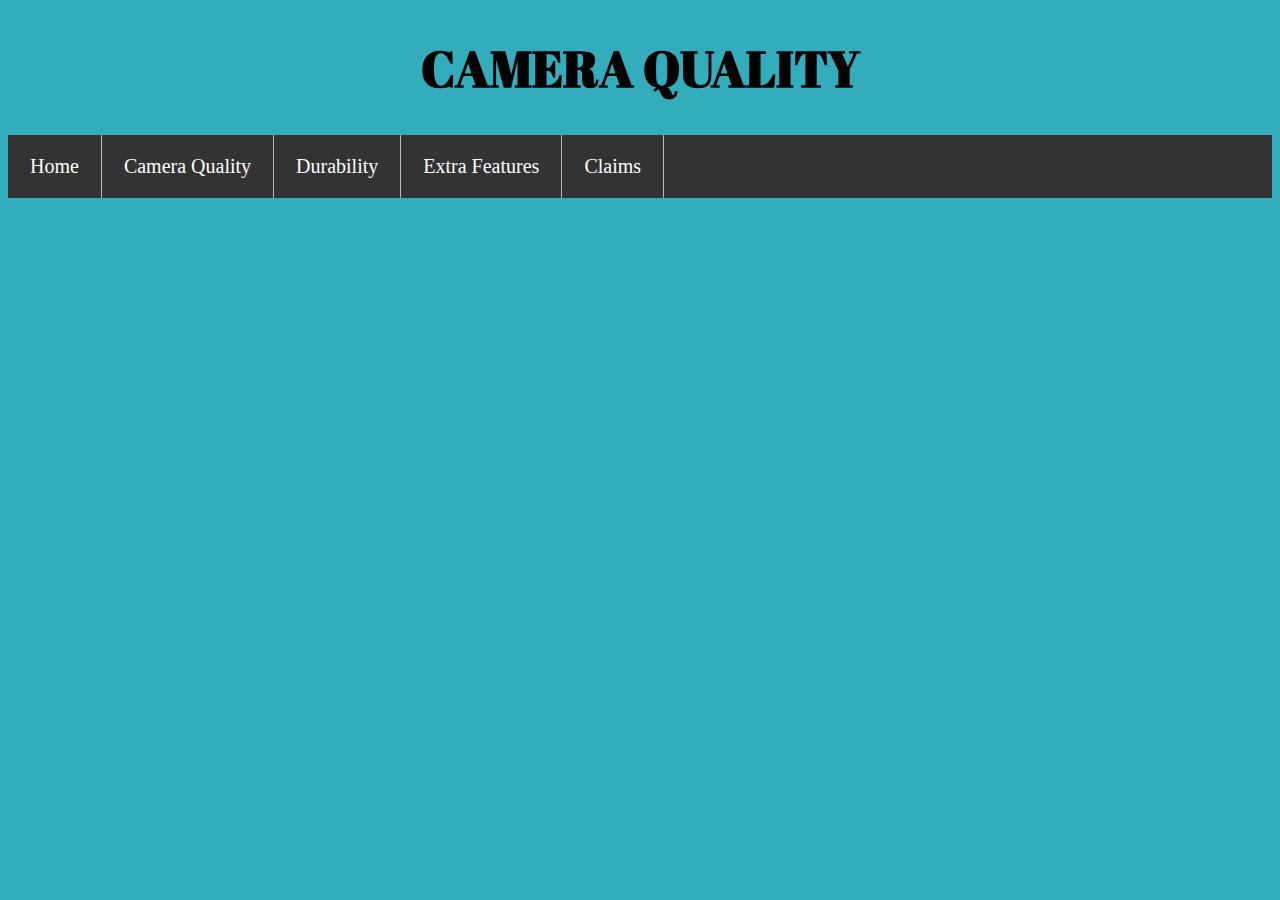
<file: camera.html>
<!DOCTYPE html>
   <html> 
    <head> 
	  <title>Propaganda Debate!</title> 
	  <link rel="stylesheet" type="text/css" href="stylesheet.css">
	   </head>
	<body> 
	<h1> CAMERA QUALITY</h1>
	 <link href="https://fonts.googleapis.com/css?family=Abril+Fatface" rel="stylesheet"> 
	</body> 
	   <body>
<ul>
  <li><a href="index.html">Home</a></li>
  <li><a href="camera.html">Camera Quality</a></li>
  <li><a href="durability.html">Durability</a></li>
  <li><a href="extrafeatures.html">Extra Features</a></li>
  <li><a href="claims.html">Claims</a></li>
</ul>
</body>
</file>
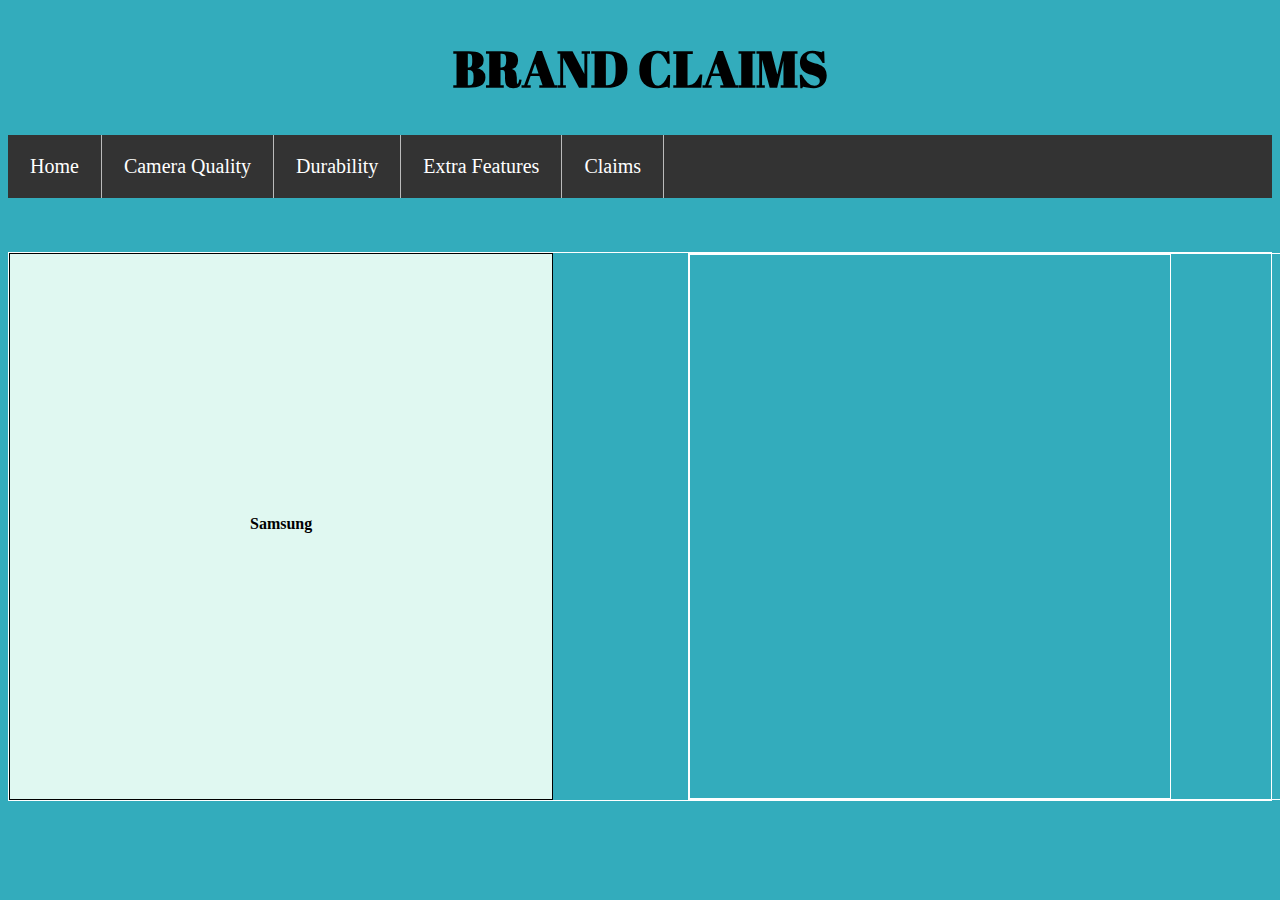
<file: claims.html>
<!DOCTYPE html>
   <html> 
    <head> 
	  <title>Propaganda Debate!</title> 
	  <link rel="stylesheet" type="text/css" href="stylesheet.css">
	   </head>
	   <body> 
	<h1> BRAND CLAIMS</h1>
	 <link href="https://fonts.googleapis.com/css?family=Abril+Fatface" rel="stylesheet"> 
	</body> 
	   <body>
<ul>
  <li><a href="index.html">Home</a></li>
  <li><a href="camera.html">Camera Quality</a></li>
  <li><a href="durability.html">Durability</a></li>
  <li><a href="extrafeatures.html">Extra Features</a></li>
  <li><a href="claims.html">Claims</a></li>
</ul>

<br>
<br>
<br> 
<div class="grid">
	<div class="samplegrid-a6"> 
		<h4> Samsung</h4>
	</div>
	
	<div class="grid">
    <div class="samplegrid-b6"> 
	<h4> </h4> 
</div>

<div class="grid">
    <div class="samplegrid-c6"> 
	<h4> Apple</h4> 
</div>

</body>
</file>
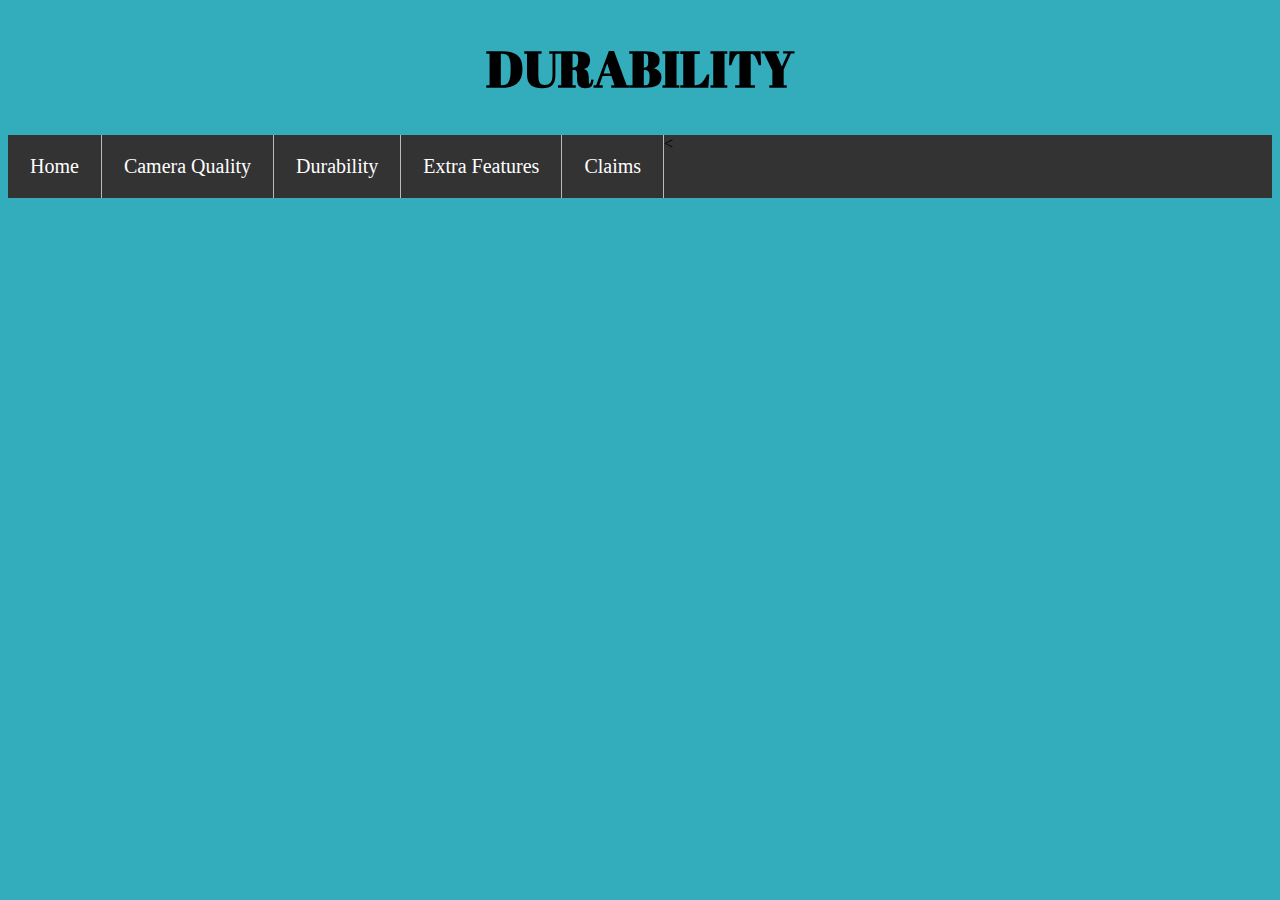
<file: durability.html>
<!DOCTYPE html>
   <html> 
    <head> 
	  <title>Propaganda Debate!</title> 
	  <link rel="stylesheet" type="text/css" href="stylesheet.css">
	   </head>
	   <body> 
	<h1> DURABILITY </h1>
	 <link href="https://fonts.googleapis.com/css?family=Abril+Fatface" rel="stylesheet"> 
	</body> 
	   <body>
<ul>
  <li><a href="index.html">Home</a></li>
  <li><a href="camera.html">Camera Quality</a></li>
  <
  <li><a href="durability.html">Durability</a></li>
  <li><a href="extrafeatures.html">Extra Features</a></li>
  <li><a href="claims.html">Claims</a></li>
</ul>
</body>
</file>
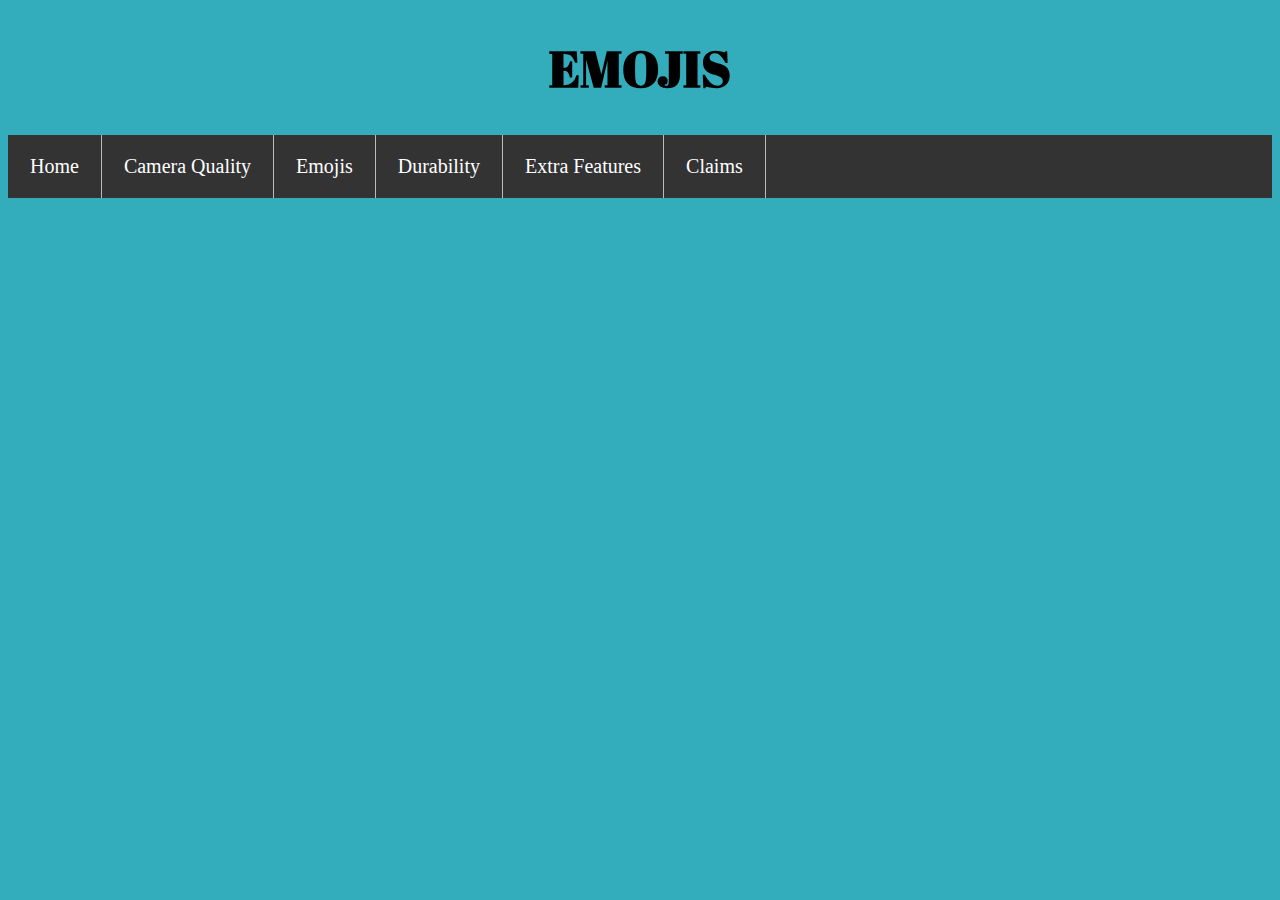
<file: emojis.html>
<!DOCTYPE html>
   <html> 
    <head> 
	  <title>Propaganda Debate!</title> 
	  <link rel="stylesheet" type="text/css" href="stylesheet.css">
	   </head>
	   <body> 
	<h1> EMOJIS </h1>
	 <link href="https://fonts.googleapis.com/css?family=Abril+Fatface" rel="stylesheet"> 
	</body> 
	   <body>
<ul>
  <li><a href="index.html">Home</a></li>
  <li><a href="camera.html">Camera Quality</a></li>
  <li><a href="emojis.html">Emojis</a></li>
  <li><a href="durability.html">Durability</a></li>
  <li><a href="extrafeatures.html">Extra Features</a></li>
  <li><a href="claims.html">Claims</a></li>
</ul>
</body>
</file>
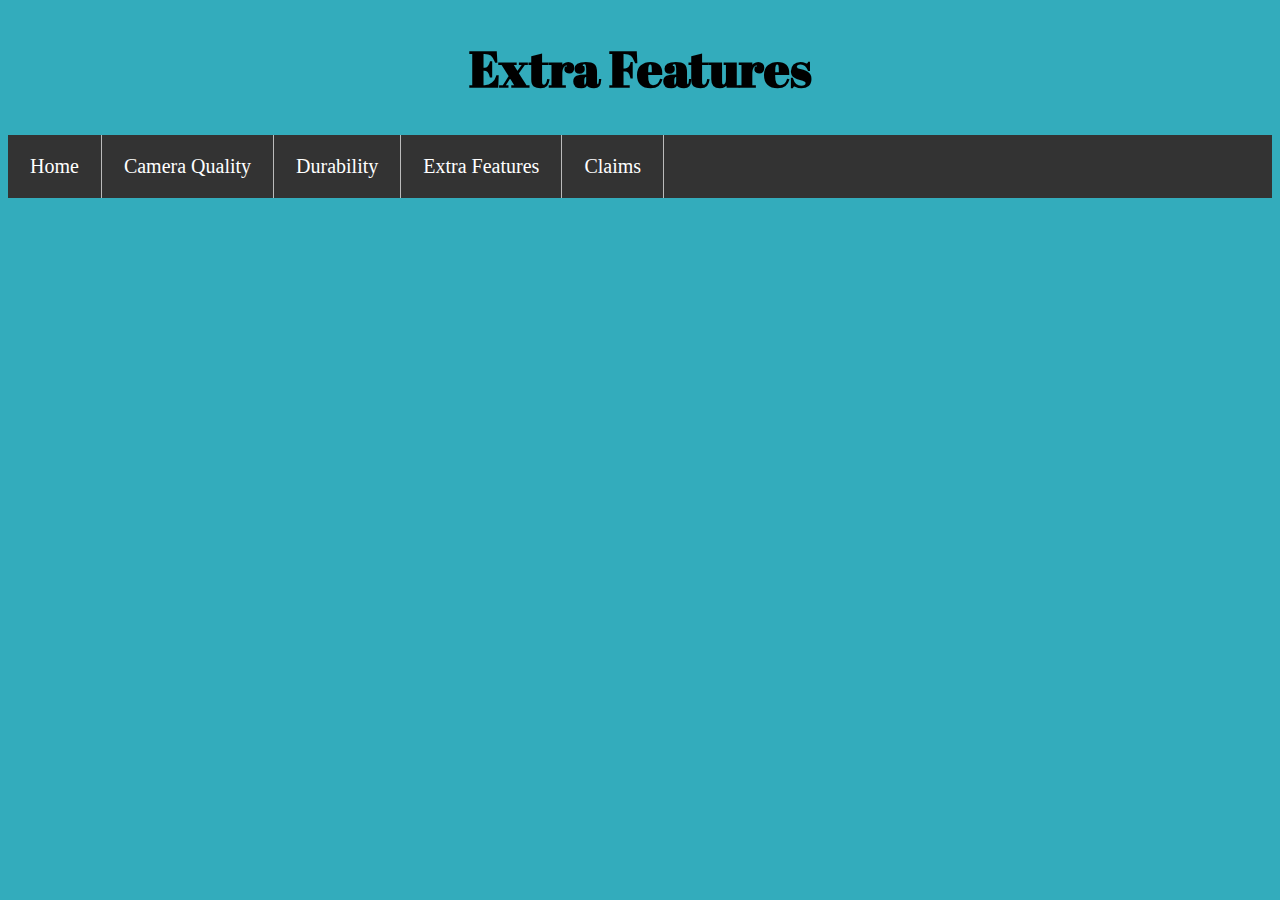
<file: extrafeatures.html>
<!DOCTYPE html>
   <html> 
    <head> 
	  <title>Propaganda Debate!</title> 
	  <link rel="stylesheet" type="text/css" href="stylesheet.css">
	   </head>
	   <body> 
	<h1>Extra Features</h1>
	 <link href="https://fonts.googleapis.com/css?family=Abril+Fatface" rel="stylesheet"> 
	</body> 
	   <body>
<ul>
  <li><a href="index.html">Home</a></li>
  <li><a href="camera.html">Camera Quality</a></li>
  <li><a href="durability.html">Durability</a></li>
  <li><a href="extrafeatures.html">Extra Features</a></li>
  <li><a href="claims.html">Claims</a></li>
</ul>
</body>
</file>
<file: stylesheet.css>
h1{
	text-align: center;
	font-size: 50px;
	font-family: 'Abril Fatface', cursive
}

body {
    background-color: #33ACBC;
}

ul {
    list-style-type: none;
    margin: 0;
    padding: 0;
    overflow: hidden;
    background-color: #333;
}

li {
    float: left;
	border-right:1px solid #bbb;
}

li a {
    display: block;
    color: white;
	font-size: 20px;
    text-align: center;
    padding: 20px 22px;
    text-decoration: none;
}

li a:hover {
    background-color: #111;
}

.grid { 
display: grid;
grid-template-columns: 1fr 1fr 1fr; 
grid-gap: 15vh;
border: 1px white solid;
}

.samplegrid-a{ 
background-color: #E0F8F1;
padding: 16em; 
grid-column-start: 1;
grid-column-end: span 1;
border: 1px black solid;
}

.samplegrid-a6{
background-color: #E0F8F1;
padding: 15em; 
grid-column-start: 1;
grid-column-end: span 1;
border: 1px black solid;
}

.samplegrid-b6{
background-color: #33ACBC;
padding: 15em; 
grid-column-start: 1;
grid-column-end: span 2;
border: 1px white solid;
}

.samplegrid-c6{
background-color: #E0F8F1;
padding: 15em; 
grid-column-start: 3;
grid-column-end: span 4;
border: 1px black solid;
}
</file>
